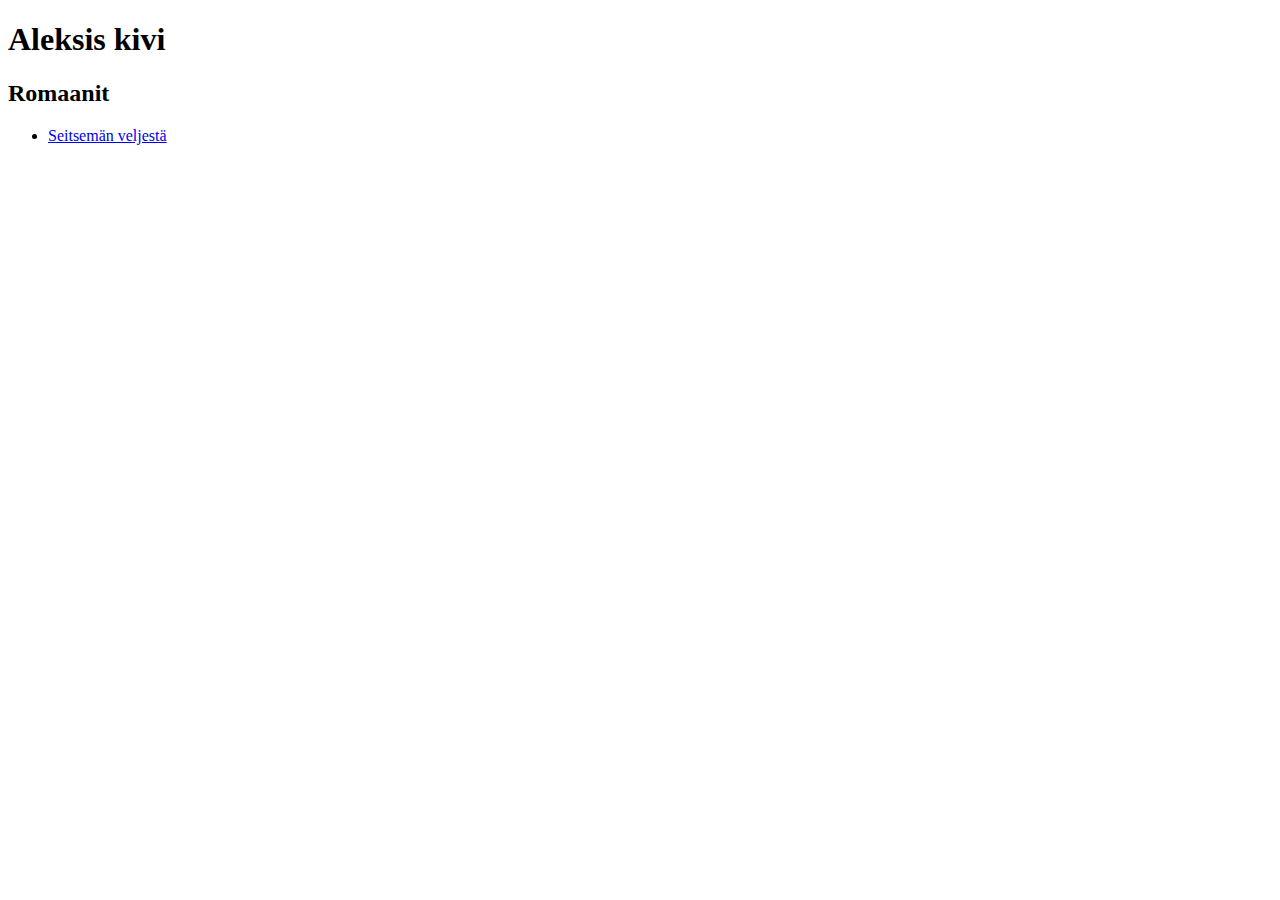
<file: Alksis_kivi.html>
<!DOCTYPE html>
<html>
    <head>
        <meta charset="utf-8">
        <title></title>
    </head>
    <body>
        <h1>Aleksis kivi</h1>
        <h2>Romaanit</h2>
        <ul>
            <li><a href="index.html">Seitsemän veljestä</a></li>
        </ul>
    </body>
</html>
</file>
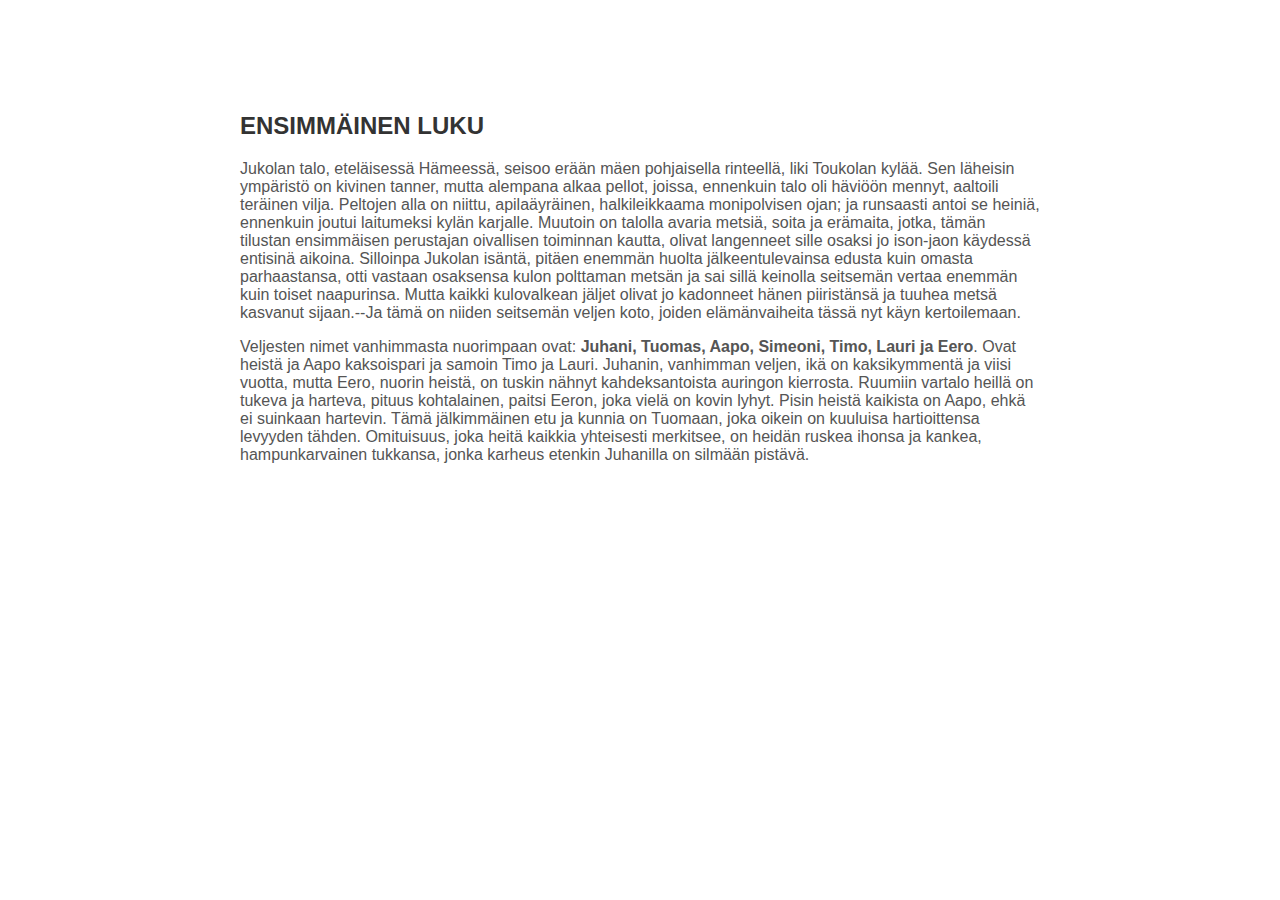
<file: kirja.html>
<!DOCTYPE html>
<html>
    <head>
        <link rel="stylesheet"href="style3.css">
        <meta charset="utf-8">
        <title></title>
        <style>

        </style>
    </head>
    <body>      
        <h2> ENSIMMÄINEN LUKU</h2>
        <p>
Jukolan talo, eteläisessä Hämeessä, seisoo erään mäen pohjaisella
rinteellä, liki Toukolan kylää. Sen läheisin ympäristö on kivinen
tanner, mutta alempana alkaa pellot, joissa, ennenkuin talo oli häviöön
mennyt, aaltoili teräinen vilja. Peltojen alla on niittu, apilaäyräinen,
halkileikkaama monipolvisen ojan; ja runsaasti antoi se heiniä,
ennenkuin joutui laitumeksi kylän karjalle. Muutoin on talolla avaria
metsiä, soita ja erämaita, jotka, tämän tilustan ensimmäisen perustajan
oivallisen toiminnan kautta, olivat langenneet sille osaksi jo ison-jaon
käydessä entisinä aikoina. Silloinpa Jukolan isäntä, pitäen enemmän
huolta jälkeentulevainsa edusta kuin omasta parhaastansa, otti vastaan
osaksensa kulon polttaman metsän ja sai sillä keinolla seitsemän vertaa
enemmän kuin toiset naapurinsa. Mutta kaikki kulovalkean jäljet olivat
jo kadonneet hänen piiristänsä ja tuuhea metsä kasvanut sijaan.--Ja tämä
on niiden seitsemän veljen koto, joiden elämänvaiheita tässä nyt käyn
kertoilemaan.
        </p>
        <p>        
Veljesten nimet vanhimmasta nuorimpaan ovat: <strong> Juhani, Tuomas, Aapo,
Simeoni, Timo, Lauri ja Eero</strong>. Ovat heistä ja Aapo kaksoispari ja
samoin Timo ja Lauri. Juhanin, vanhimman veljen, ikä on kaksikymmentä ja
viisi vuotta, mutta Eero, nuorin heistä, on tuskin nähnyt
kahdeksantoista auringon kierrosta. Ruumiin vartalo heillä on tukeva ja
harteva, pituus kohtalainen, paitsi Eeron, joka vielä on kovin lyhyt.
Pisin heistä kaikista on Aapo, ehkä ei suinkaan hartevin. Tämä
jälkimmäinen etu ja kunnia on Tuomaan, joka oikein on kuuluisa
hartioittensa levyyden tähden. Omituisuus, joka heitä kaikkia yhteisesti
merkitsee, on heidän ruskea ihonsa ja kankea, hampunkarvainen tukkansa,
jonka karheus etenkin Juhanilla on silmään pistävä. 
        </p>
    </body>
</html>
</file>
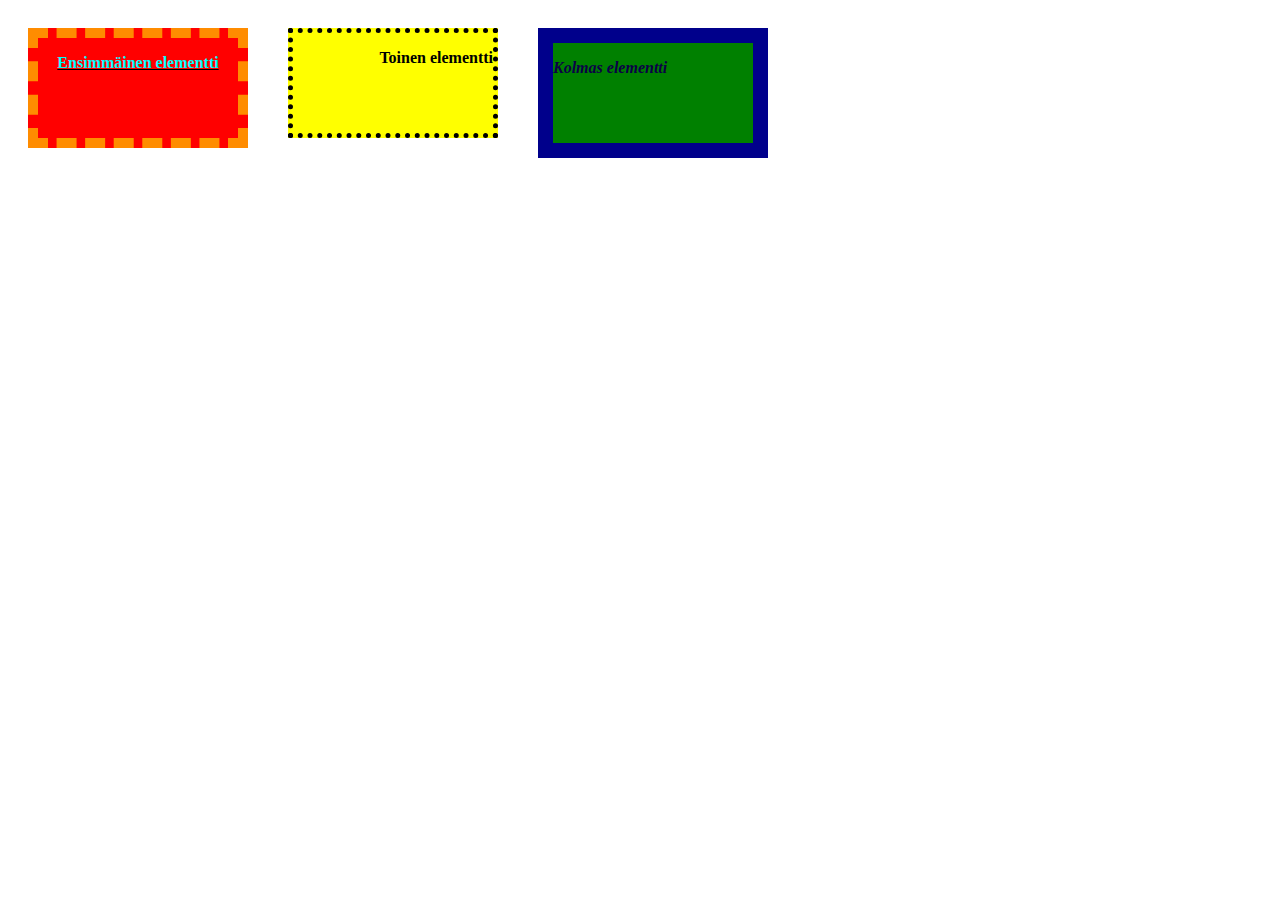
<file: position.html>
<!DOCTYPE html>
<html>
<head>
    <link rel="stylesheet"href="style2.css">
    <meta charset="utf-8">
    <title></title>

</head>
<body>
    <div class="first-box-container">
        <p style="color: aqua;"><strong> Ensimmäinen elementti</strong></p>
      </div>
      <div class="second-box-container">
        <p><strong>Toinen elementti</strong></p>
      </div>
      <div class="third-box-container">
        <p style="color: rgb(11, 1, 70);"><strong><em>Kolmas elementti</em></strong></p>
      </div>
</body>
<html>
</file>
<file: style3.css>
body {
    margin: 0 auto;
    width: 50em;
    font-family:'Helvetica', 'Arial', sans-serif;
    line-height: 1,5;
    padding: 4em 1em;
   
    color: #555;
   

}

h2{
    margin-top: 1em;
    padding-top: 1em;
    color: #333;
}
</file>
<file: style2.css>
.first-box-container {
    width: 200px;
    float: left;
    height: 100px;
    background-color: red;
    margin: 20px;
    text-align: center;
    border-style: dashed;
    border-width: 10px;
    border-color: darkorange;
    text-decoration: underline;
    font-family: Engravers MT;
  }

  .second-box-container {
    width: 200px;
    float: left;
    height: 100px;
    background-color: yellow;
    margin: 20px;
    text-align: right;
    border-style: dotted;
    border-width: 5px;
    font-family: 'comic sans MS';
  }

  .third-box-container {
    width: 200px;
    float: left;
    height: 100px;
    background-color: green;
    margin: 20px;
    border-style: solid;
    border-width: 15px;
    border-color: darkblue;
    
    
  }
</file>
